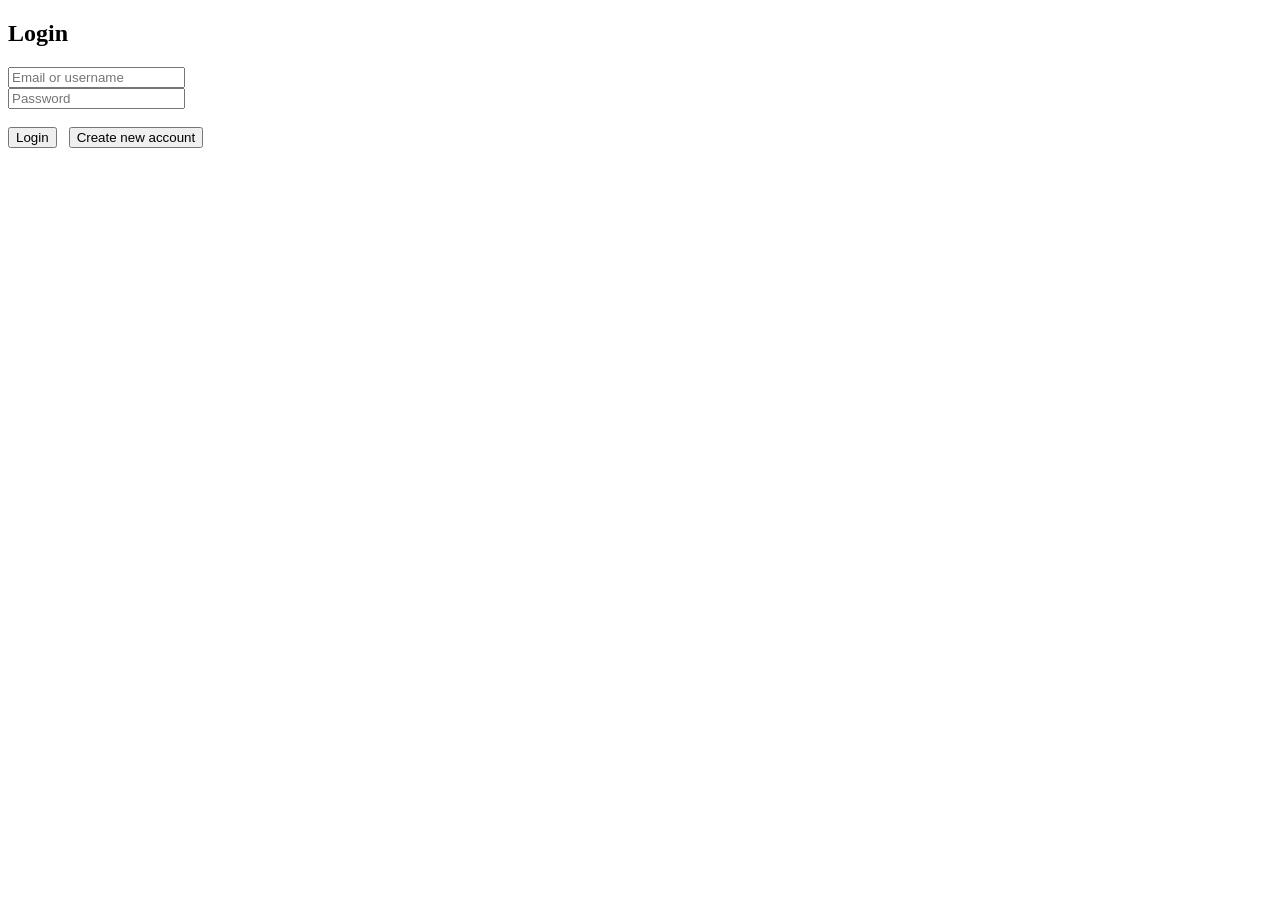
<file: python/templates/login.html>
<!DOCTYPE html>
<html>
<head>
<title>Login</title>
</head>
<body>

<h2>Login</h2>

<input id="email" placeholder="Email or username"><br>
<input id="password" type="password" placeholder="Password"><br>
<br>
<button onclick="login()">Login</button> &nbsp; <button onclick="register()">Create new account</button>
<br>
<a id="invalid_credentials", style="display: none;">Invalid credentials</a>

<script>
async function login(){

    const res = await fetch("/api/login",{
        method:"POST",
        headers:{"Content-Type":"application/json"},
        body:JSON.stringify({
            email:document.getElementById("email").value,
            password:document.getElementById("password").value
        })
    })

    const resp = await res
    if (resp.status == 200) {
        let js = await resp.json()
        localStorage.setItem("user_id", js.user_id)
        window.location="/home"
    } else {
        let js = await resp.json()
        document.getElementById("invalid_credentials").style.display = "block"
        document.getElementById("invalid_credentials").textContent = js["detail"]
    }
    
}

function register() {
    window.location = "/register";
}
</script>

</body>
</html>
</file>
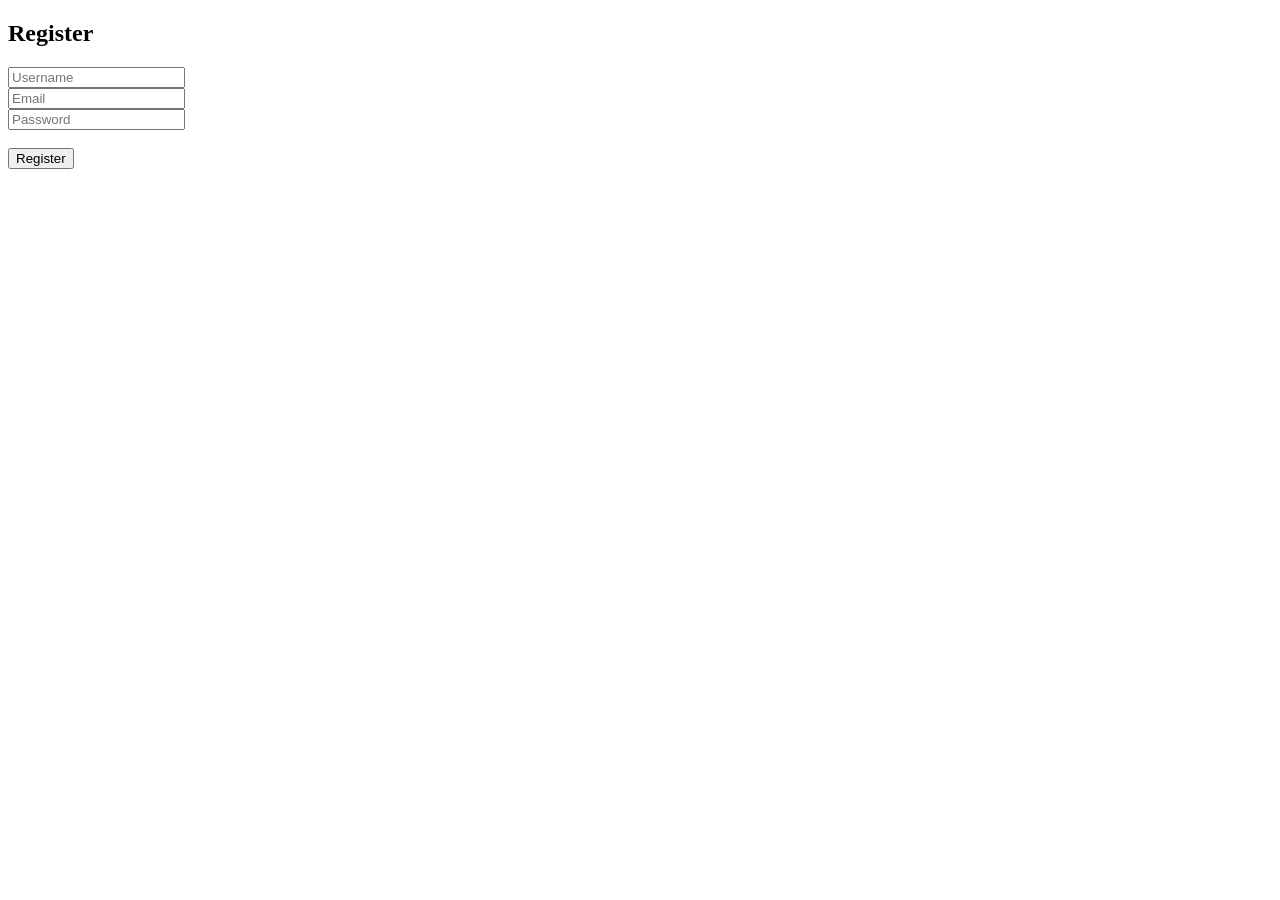
<file: python/templates/register.html>
<!DOCTYPE html>
<html>
<head>
<title>Register</title>
</head>
<body>

<h2>Register</h2>

<input id="username" placeholder="Username"><br>
<input id="email" placeholder="Email"><br>
<input id="password" type="password" placeholder="Password"><br>
<br>
<button onclick="register()">Register</button>

<script>

async function register(){

    await fetch("/api/register",{
        method:"POST",
        headers:{"Content-Type":"application/json"},
        body:JSON.stringify({
            email:document.getElementById("email").value,
            username:document.getElementById("username").value,
            password:document.getElementById("password").value
        })
    })

    // todo redirect if not response 200
    window.location="/login"
}

</script>

</body>
</html>
</file>
